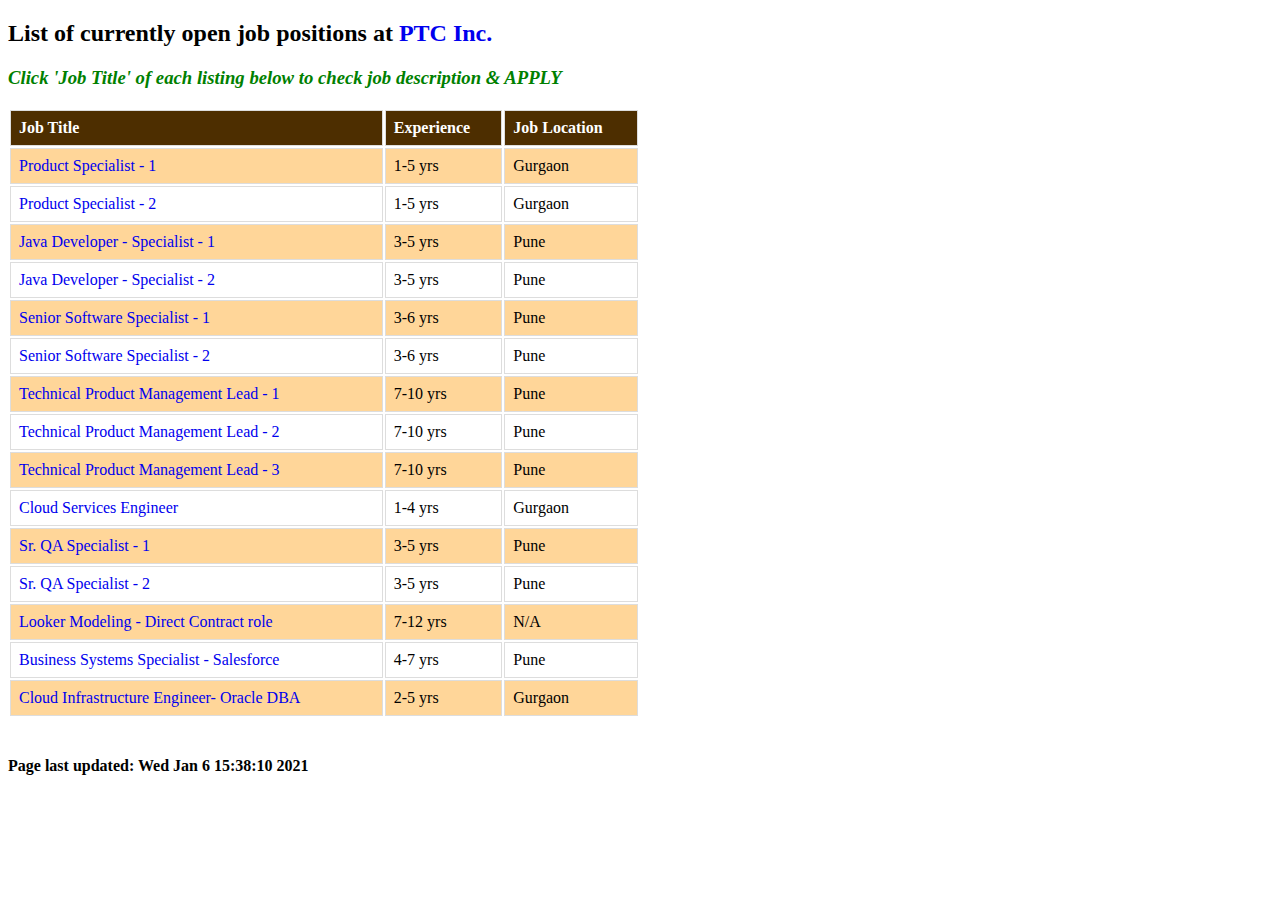
<file: ptcjobs/index.html>
<!DOCTYPE html>
<html>
<head>
  <meta name="viewport" content="width=device-width, initial-scale=1.0">  <link rel="stylesheet" href="styles.css">
  <title>List of currently open job positions at PTC Inc.</title></head>
<body>
<h2>List of currently open job positions at <a href="https://www.ptc.com/" target="_blank">PTC Inc.</a></h2>
<h3><i>Click 'Job Title' of each listing below to check job description & APPLY</i></h3>
<div style="overflow-x:auto;"><table>
  <tr>
    <th>Job Title <i></i></th>
    <th>Experience</th>
    <th>Job Location</th>
  </tr>
<tr>
<td><a href="https://ptc-software.referralrecruit.com/referral/jobapply?jobId=060121003386&xid=28644544b8yuhN" target="_blank">Product Specialist - 1</a></td>
<td>1-5 yrs</td>
<td>Gurgaon</td>
</tr>
<tr>
<td><a href="https://ptc-software.referralrecruit.com/referral/jobapply?jobId=060121003388&xid=28644544b8yuhN" target="_blank">Product Specialist - 2</a></td>
<td>1-5 yrs</td>
<td>Gurgaon</td>
</tr>
<tr>
<td><a href="https://ptc-software.referralrecruit.com/referral/jobapply?jobId=060121001742&xid=28644544b8yuhN" target="_blank">Java Developer - Specialist - 1</a></td>
<td>3-5 yrs</td>
<td>Pune</td>
</tr>
<tr>
<td><a href="https://ptc-software.referralrecruit.com/referral/jobapply?jobId=060121001741&xid=28644544b8yuhN" target="_blank">Java Developer - Specialist - 2</a></td>
<td>3-5 yrs</td>
<td>Pune</td>
</tr>
<tr>
<td><a href="https://ptc-software.referralrecruit.com/referral/jobapply?jobId=050121000746&xid=28644544b8yuhN" target="_blank">Senior Software Specialist - 1</a></td>
<td>3-6 yrs</td>
<td>Pune</td>
</tr>
<tr>
<td><a href="https://ptc-software.referralrecruit.com/referral/jobapply?jobId=050121000745&xid=28644544b8yuhN" target="_blank">Senior Software Specialist - 2</a></td>
<td>3-6 yrs</td>
<td>Pune</td>
</tr>
<tr>
<td><a href="https://ptc-software.referralrecruit.com/referral/jobapply?jobId=040121000527&xid=28644544b8yuhN" target="_blank">Technical Product Management Lead - 1</a></td>
<td>7-10 yrs</td>
<td>Pune</td>
</tr>
<tr>
<td><a href="https://ptc-software.referralrecruit.com/referral/jobapply?jobId=040121000526&xid=28644544b8yuhN" target="_blank">Technical Product Management Lead - 2</a></td>
<td>7-10 yrs</td>
<td>Pune</td>
</tr>
<tr>
<td><a href="https://ptc-software.referralrecruit.com/referral/jobapply?jobId=040121000492&xid=28644544b8yuhN" target="_blank">Technical Product Management Lead - 3</a></td>
<td>7-10 yrs</td>
<td>Pune</td>
</tr>
<tr>
<td><a href="https://ptc-software.referralrecruit.com/referral/jobapply?jobId=161220000771&xid=28644544b8yuhN" target="_blank">Cloud Services Engineer</a></td>
<td>1-4 yrs</td>
<td>Gurgaon</td>
</tr>
<tr>
<td><a href="https://ptc-software.referralrecruit.com/referral/jobapply?jobId=221220000946&xid=28644544b8yuhN" target="_blank">Sr. QA Specialist - 1</a></td>
<td>3-5 yrs</td>
<td>Pune</td>
</tr>
<tr>
<td><a href="https://ptc-software.referralrecruit.com/referral/jobapply?jobId=221220000945&xid=28644544b8yuhN" target="_blank">Sr. QA Specialist - 2</a></td>
<td>3-5 yrs</td>
<td>Pune</td>
</tr>
<tr>
<td><a href="https://ptc-software.referralrecruit.com/referral/jobapply?jobId=141220004574&xid=28644544b8yuhN" target="_blank">Looker Modeling - Direct Contract role</a></td>
<td>7-12 yrs</td>
<td>N/A</td>
</tr>
<tr>
<td><a href="https://ptc-software.referralrecruit.com/referral/jobapply?jobId=131220000629&xid=28644544b8yuhN" target="_blank">Business Systems Specialist - Salesforce</a></td>
<td>4-7 yrs</td>
<td>Pune</td>
</tr>
<tr>
<td><a href="https://ptc-software.referralrecruit.com/referral/jobapply?jobId=141220000956&xid=28644544b8yuhN" target="_blank">Cloud Infrastructure Engineer- Oracle DBA</a></td>
<td>2-5 yrs</td>
<td>Gurgaon</td>
</tr>
</table>
</div>
<br><h4>Page last updated: Wed Jan  6 15:38:10 2021</h4>
</body>
</html>
</file>
<file: ptcjobs/styles.css>
table {
  font-family: consolas, Times New Roman, arial, sans-serif;
  /*border-collapse: collapse;*/
  width: 50%;
}

h1,h2,h4 {
  font-family: consolas, Times New Roman, arial, sans-serif;
}	

h3 {
  font-family: consolas, Times New Roman, arial, sans-serif;
  color: green;
}

th {
  border: 1px solid #dddddd;
  text-align: left;
  padding: 8px;
  text-decoration: bold;
  background-color: #4d2e00;
  color: white;
}

td {
  border: 1px solid #dddddd;
  text-align: left;
  padding: 8px;
  text-decoration: bold;
}

tr:nth-child(even) {
  background-color: #ffd699;
}

a:link {
  text-decoration: none;
}

a:visited {
  /*color: green;*/
  text-decoration: none;
}

a:hover, a:active {
  /*color: black;*/
  text-decoration: underline;
}
</file>
